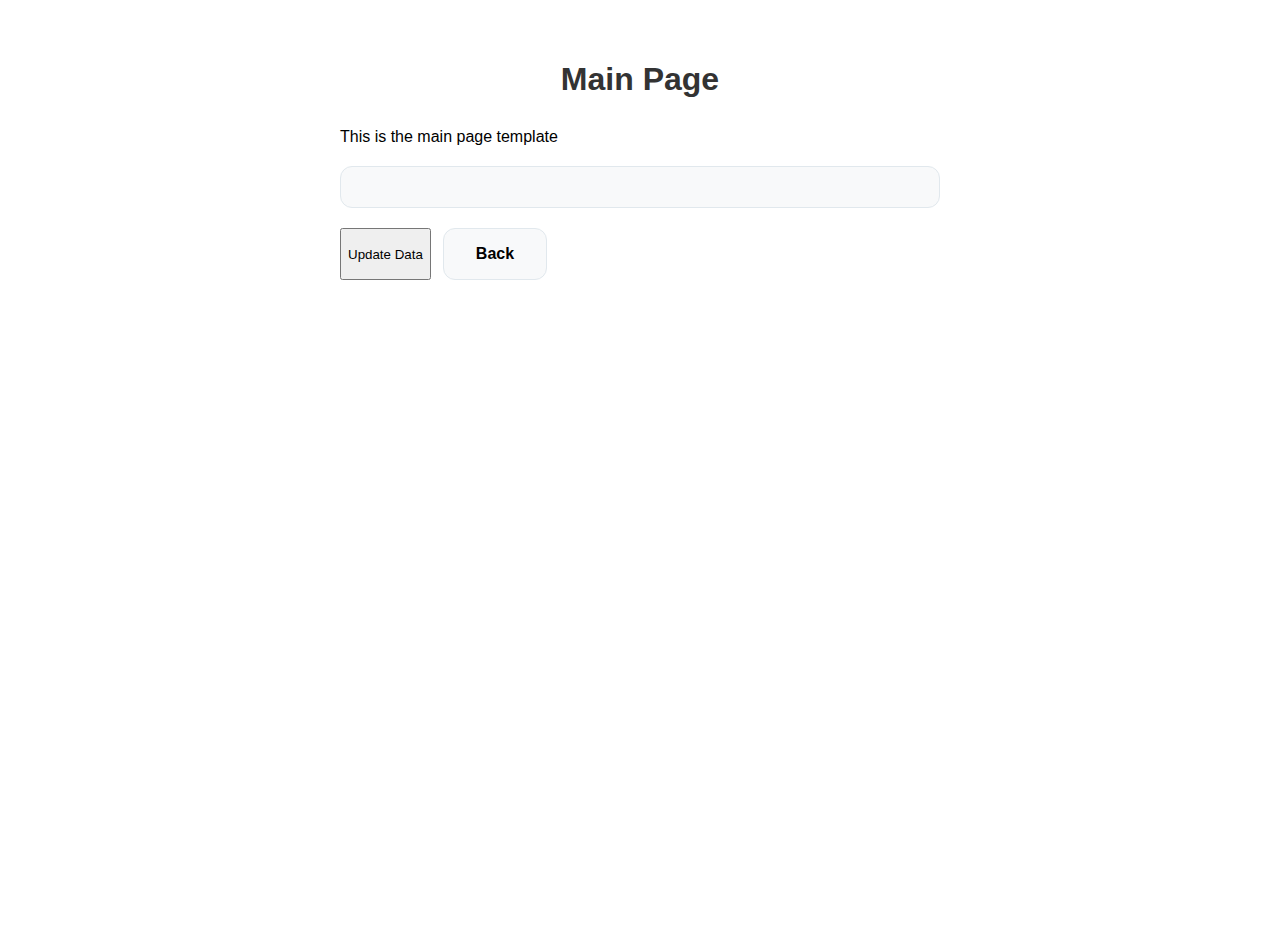
<file: front/pages/main/index.html>
<!DOCTYPE html>
<html lang="en">
<head>
    <meta charset="UTF-8">
    <meta name="viewport" content="width=device-width, initial-scale=1.0">
    <title>Main - Telegram App</title>
    <link rel="stylesheet" href="../../style.css">
    <link rel="stylesheet" href="style.css">
    <script src="https://telegram.org/js/telegram-web-app.js"></script>
</head>
<body>
    <div id="app">
        <div class="page-container">
            <h1>Main Page</h1>
            <p>This is the main page template</p>
            <div class="user-info" id="user-info">
                <!-- User info will be loaded here -->
            </div>
            <div class="actions">
                <button id="update-btn" class="primary-btn">Update Data</button>
                <button id="back-btn" class="secondary-btn">Back</button>
            </div>
        </div>
    </div>

    <script src="../../telegram.js"></script>
    <script src="app.js"></script>
</body>
</html>
</file>
<file: front/style.css>
/* Arena LoL Telegram WebApp Styles */

/* Base Styles */
body {
    font-family: -apple-system, BlinkMacSystemFont, 'Segoe UI', Roboto, sans-serif;
    background: var(--tg-theme-bg-color, #ffffff);
    color: var(--tg-theme-text-color, #000000);
    margin: 0;
    padding: 20px;
    min-height: 100vh;
}

/* Container */
.container {
    max-width: 600px;
    margin: 0 auto;
    background: var(--tg-theme-secondary-bg-color, #f8f9fa);
    border-radius: 12px;
    padding: 20px;
    box-shadow: 0 2px 10px rgba(0,0,0,0.1);
}

/* Headings */
h1 {
    text-align: center;
    margin-bottom: 30px;
    color: var(--tg-theme-text-color, #333);
}

/* Sections */
.section {
    margin-bottom: 25px;
    padding: 15px;
    border: 1px solid var(--tg-theme-hint-color, #ddd);
    border-radius: 8px;
    background: var(--tg-theme-bg-color, #fff);
}

.section-title {
    font-weight: bold;
    font-size: 18px;
    margin-bottom: 15px;
    color: var(--tg-theme-text-color, #333);
}

/* User Info */
.user-info {
    background: var(--tg-theme-secondary-bg-color, #f8f9fa);
    padding: 15px;
    border-radius: 8px;
    margin-bottom: 15px;
}

.info-row {
    display: flex;
    justify-content: space-between;
    margin-bottom: 8px;
}

.info-label {
    font-weight: bold;
    color: var(--tg-theme-text-color, #333);
}

.info-value {
    color: var(--tg-theme-hint-color, #666);
}

/* Data Display */
.user-data-display {
    background: #f8f9fa;
    border: 1px solid #ddd;
    border-radius: 8px;
    padding: 15px;
    font-family: 'Courier New', monospace;
    white-space: pre-wrap;
    word-wrap: break-word;
    font-size: 14px;
    line-height: 1.4;
    margin-bottom: 15px;
    min-height: 100px;
    color: #333 !important;
}

/* Form Elements */
.input-group {
    margin-bottom: 15px;
}

.input-label {
    display: block;
    font-weight: bold;
    margin-bottom: 8px;
    color: var(--tg-theme-text-color, #333);
}

.text-input {
    width: 100%;
    padding: 12px;
    border: 1px solid var(--tg-theme-hint-color, #ddd);
    border-radius: 8px;
    font-size: 14px;
    font-family: 'Courier New', monospace;
    background: var(--tg-theme-bg-color, #fff);
    color: var(--tg-theme-text-color, #333);
    box-sizing: border-box;
    resize: vertical;
    min-height: 120px;
}

/* Buttons */
.button {
    background: var(--tg-theme-button-color, #007bff);
    color: var(--tg-theme-button-text-color, #ffffff);
    border: none;
    padding: 12px 24px;
    border-radius: 8px;
    font-size: 16px;
    cursor: pointer;
    margin-right: 10px;
    margin-bottom: 10px;
    transition: opacity 0.2s ease;
}

.button:hover {
    opacity: 0.8;
}

.button:disabled {
    background: var(--tg-theme-hint-color, #ccc);
    cursor: not-allowed;
    opacity: 0.6;
}

.button.secondary {
    background: var(--tg-theme-secondary-bg-color, #6c757d);
    color: var(--tg-theme-text-color, #333);
}

/* Status Messages */
.status {
    padding: 10px 15px;
    border-radius: 8px;
    margin-top: 15px;
    font-size: 14px;
    display: none;
    transition: opacity 0.3s ease;
}

.status.success {
    background: #d4edda;
    border: 1px solid #c3e6cb;
    color: #155724;
}

.status.error {
    background: #f8d7da;
    border: 1px solid #f5c6cb;
    color: #721c24;
}

.status.info {
    background: #d1ecf1;
    border: 1px solid #bee5eb;
    color: #0c5460;
}

/* Loading */
.loading {
    text-align: center;
    padding: 20px;
    color: var(--tg-theme-hint-color, #666);
}

/* Debug Section */
#debug-info {
    border-color: #ffc107;
    background: #fff9c4;
}

#debug-content {
    font-size: 12px;
    max-height: 300px;
    overflow-y: auto;
    background: #f8f9fa;
}

/* Responsive Design */
@media (max-width: 768px) {
    body {
        padding: 10px;
    }

    .container {
        padding: 15px;
    }

    .section {
        padding: 12px;
    }

    .button {
        width: 100%;
        margin-right: 0;
    }
}

/* Focus states for better accessibility */
.text-input:focus,
.button:focus {
    outline: 2px solid var(--tg-theme-link-color, #2481cc);
    outline-offset: 2px;
}

/* Animation classes */
.fade-in {
    animation: fadeIn 0.3s ease-in;
}

.fade-out {
    animation: fadeOut 0.3s ease-out;
}

@keyframes fadeIn {
    from { opacity: 0; }
    to { opacity: 1; }
}

@keyframes fadeOut {
    from { opacity: 1; }
    to { opacity: 0; }
}
</file>
<file: front/pages/main/style.css>
/* Main page specific styles */

.page-container {
    max-width: 600px;
    margin: 0 auto;
    padding: 20px;
}

.user-info {
    background: var(--tg-theme-secondary-bg-color, #f8f9fa);
    border-radius: 12px;
    padding: 20px;
    margin: 20px 0;
    border: 1px solid var(--tg-theme-section-separator-color, #e1e8ed);
}

.user-info h3 {
    margin-bottom: 12px;
    color: var(--tg-theme-text-color, #000000);
}

.user-info p {
    margin-bottom: 8px;
    font-size: 14px;
}

.user-info .user-data {
    background: var(--tg-theme-bg-color, #ffffff);
    border-radius: 8px;
    padding: 12px;
    margin-top: 12px;
    font-family: monospace;
    font-size: 12px;
    white-space: pre-wrap;
    word-break: break-all;
}

.actions {
    display: flex;
    gap: 12px;
    flex-wrap: wrap;
    margin-top: 20px;
}

.secondary-btn {
    background: var(--tg-theme-secondary-bg-color, #f8f9fa);
    color: var(--tg-theme-text-color, #000000);
    border: 1px solid var(--tg-theme-section-separator-color, #e1e8ed);
    border-radius: 12px;
    padding: 16px 32px;
    font-size: 16px;
    font-weight: 600;
    cursor: pointer;
    transition: all 0.2s ease;
}

.secondary-btn:hover {
    opacity: 0.8;
}

@media (max-width: 768px) {
    .actions {
        flex-direction: column;
    }

    .actions button {
        width: 100%;
    }
}
</file>
